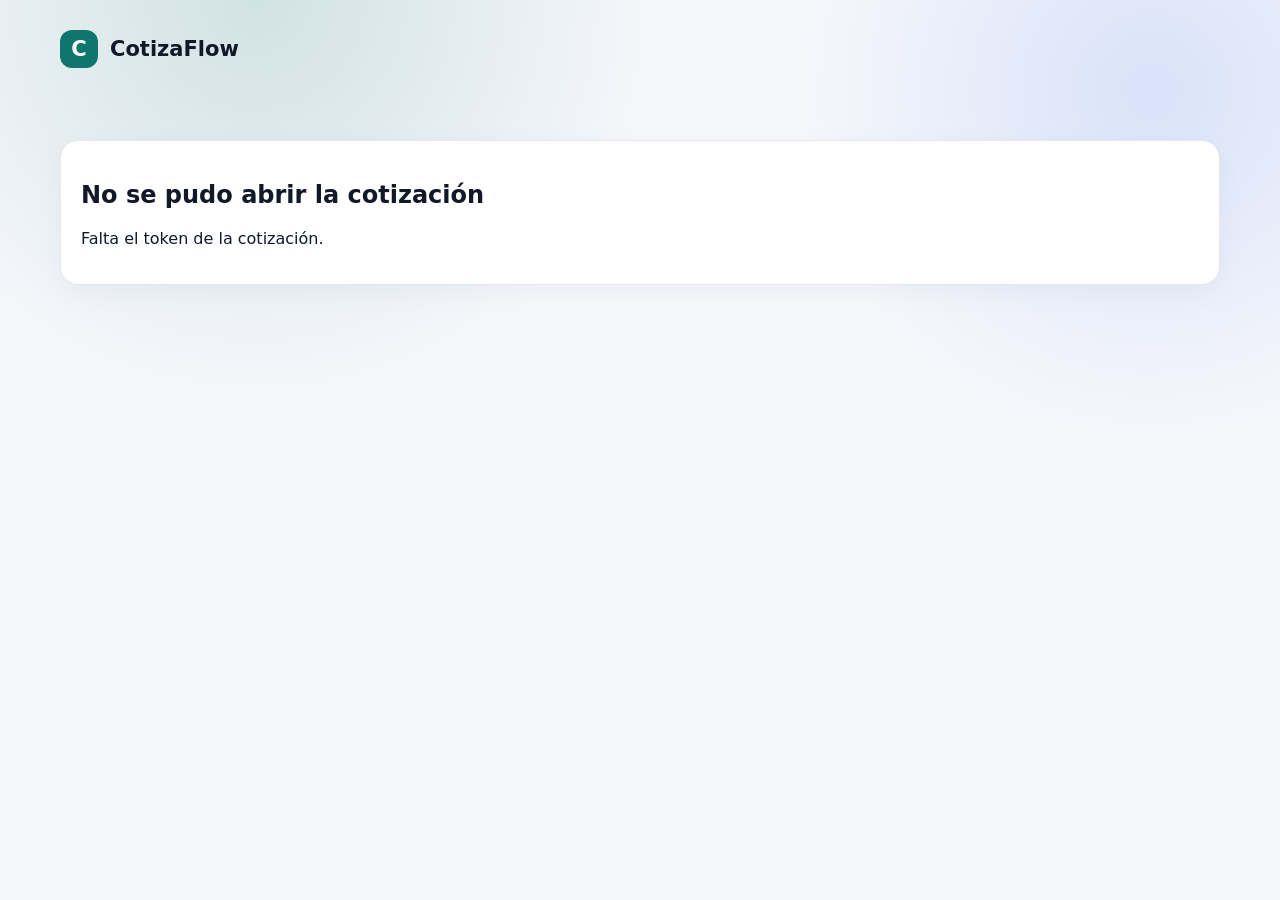
<file: public.html>
<!doctype html>
<html lang="es">
<head>
  <meta charset="utf-8" />
  <meta name="viewport" content="width=device-width, initial-scale=1" />
  <title>Cotización | CotizaFlow</title>
  <link rel="stylesheet" href="styles.css" />
</head>
<body>
  <div id="public-app" class="app-page">
    <main class="landing app-page">
      <div class="loading-card">
        <div class="brand"><span class="brand-mark">C</span> CotizaFlow</div>
        <p>Cargando cotización...</p>
      </div>
    </main>
  </div>

  <script src="config.js"></script>
  <script>
    const publicApp = document.getElementById('public-app');
    const config = window.COTIZAFLOW_CONFIG || {};
    let currentPayload = null;

    function escapeHtml(value) {
      return String(value ?? '')
        .replaceAll('&', '&amp;')
        .replaceAll('<', '&lt;')
        .replaceAll('>', '&gt;')
        .replaceAll('"', '&quot;')
        .replaceAll("'", '&#039;');
    }

    function money(value, currency = 'USD') {
      return new Intl.NumberFormat('en-US', { style: 'currency', currency }).format(Number(value || 0));
    }

    function totals(quote) {
      const subtotal = (quote.items || []).reduce((sum, item) => sum + Number(item.total || 0), 0);
      const tax = subtotal * (Number(quote.tax_rate || 0) / 100);
      return { subtotal, tax, total: subtotal + tax };
    }

    function statusLabel(status) {
      return { draft: 'Borrador', sent: 'Enviada', accepted: 'Aceptada', rejected: 'Rechazada', expired: 'Vencida' }[status] || status;
    }

    async function callFunction(name, body) {
      if (!config.supabaseUrl || !config.supabaseAnonKey) throw new Error('Supabase no está configurado en config.js.');
      const res = await fetch(`${config.supabaseUrl.replace(/\/$/, '')}/functions/v1/${name}`, {
        method: 'POST',
        headers: {
          'Content-Type': 'application/json',
          'apikey': config.supabaseAnonKey,
          'Authorization': `Bearer ${config.supabaseAnonKey}`
        },
        body: JSON.stringify(body || {})
      });
      const json = await res.json().catch(() => ({}));
      if (!res.ok) throw new Error(json.error || `Error ${res.status}`);
      return json;
    }

    function renderError(message) {
      publicApp.innerHTML = `
        <main class="landing app-page">
          <div class="landing-inner">
            <header class="topbar"><div class="brand"><span class="brand-mark">C</span> CotizaFlow</div></header>
            <section class="card"><h1>No se pudo abrir la cotización</h1><p>${escapeHtml(message)}</p></section>
          </div>
        </main>`;
    }


    function renderPublicQuoteHeader(company, quote) {
      const position = String(company?.logo_position || 'right');
      const logo = company?.logo_data_url ? `<img class="quote-company-logo ${escapeHtml(position)}" src="${escapeHtml(company.logo_data_url)}" alt="Logo ${escapeHtml(company?.name || '')}" />` : '';
      const companyBlock = `
        <div class="quote-company-info">
          <h2>${escapeHtml(company?.name || '')}</h2>
          <p class="help">${escapeHtml(company?.tax_id || '')} · ${escapeHtml(company?.email || '')} · ${escapeHtml(company?.phone || '')}</p>
          <p class="help">${escapeHtml(company?.address || '')}</p>
        </div>`;
      const quoteBlock = `
        <div class="quote-number-block">
          <h3>Cotización</h3>
          <strong>${escapeHtml(quote.quote_number)}</strong><br>
          <span class="badge ${escapeHtml(quote.status)}">${escapeHtml(statusLabel(quote.status))}</span><br>
          <span class="help">Válida hasta ${escapeHtml(quote.valid_until || '')}</span>
        </div>`;
      if (position === 'center') return `<div class="quote-brand-header center-logo">${logo}${companyBlock}${quoteBlock}</div>`;
      if (position === 'left') return `<div class="quote-brand-header left-logo"><div class="brand-side">${logo}${companyBlock}</div>${quoteBlock}</div>`;
      return `<div class="quote-brand-header right-logo"><div>${companyBlock}</div><div class="brand-side right">${quoteBlock}${logo}</div></div>`;
    }

    function renderQuote(payload) {
      currentPayload = payload;
      const { quote, company, client } = payload;
      const t = totals(quote);
      const currency = quote.currency || company?.currency || 'USD';
      const isClosed = ['accepted', 'rejected', 'expired'].includes(quote.status);

      publicApp.innerHTML = `
        <main class="landing app-page public-quote-page">
          <div class="landing-inner">
            <header class="topbar">
              <div class="brand"><span class="brand-mark">C</span> CotizaFlow</div>
              <div class="nav-actions"><button class="btn secondary" data-action="print">Imprimir / PDF</button></div>
            </header>

            <section class="card printable-quote">
              ${renderPublicQuoteHeader(company, quote)}

              <div class="grid cols-2" style="margin-top:18px;">
                <div>
                  <h3>Cliente</h3>
                  <p><strong>${escapeHtml(client?.name || '')}</strong><br>${escapeHtml(client?.email || '')}<br>${escapeHtml(client?.phone || '')}</p>
                </div>
                <div>
                  <h3>Total</h3>
                  <div class="plan-price">${money(t.total, currency)}</div>
                </div>
              </div>

              <div class="table-wrap" style="margin-top:18px;">
                <table>
                  <thead><tr><th>Descripción</th><th>Cant.</th><th>Precio</th><th>Total</th></tr></thead>
                  <tbody>
                    ${(quote.items || []).map(item => `
                      <tr>
                        <td>${escapeHtml(item.description)}</td>
                        <td>${Number(item.quantity || 0)}</td>
                        <td>${money(item.unit_price, currency)}</td>
                        <td>${money(item.total, currency)}</td>
                      </tr>`).join('')}
                  </tbody>
                </table>
              </div>

              <div class="summary-box" style="margin-top:18px;">
                <div class="summary-line"><span>Subtotal</span><span>${money(t.subtotal, currency)}</span></div>
                <div class="summary-line"><span>Impuesto</span><span>${money(t.tax, currency)}</span></div>
                <div class="summary-line total"><span>Total</span><span>${money(t.total, currency)}</span></div>
              </div>

              ${quote.notes ? `<p style="margin-top:24px;">${escapeHtml(quote.notes)}</p>` : ''}
            </section>

            <section class="card" style="margin-top:18px;">
              <h2>Responder cotización</h2>
              ${isClosed ? `<p>Esta cotización ya está en estado <strong>${escapeHtml(statusLabel(quote.status))}</strong>.</p>` : `
                <form data-form="public-action" class="form-grid two">
                  <div class="field"><label>Nombre</label><input name="actor_name" placeholder="Tu nombre" /></div>
                  <div class="field"><label>Correo</label><input name="actor_email" type="email" placeholder="tu@email.com" /></div>
                  <div class="field" style="grid-column:1/-1;"><label>Comentario opcional</label><textarea name="comment" placeholder="Mensaje para el proveedor"></textarea></div>
                  <button class="btn primary" type="submit" data-public-action="accepted">Aceptar cotización</button>
                  <button class="btn danger" type="submit" data-public-action="rejected">Rechazar cotización</button>
                </form>`}
              <div id="public-message" class="notice hidden"></div>
            </section>
          </div>
        </main>`;
    }

    async function loadQuote() {
      try {
        const params = new URLSearchParams(location.search);
        const token = params.get('t') || params.get('token');
        if (!token) throw new Error('Falta el token de la cotización.');
        const payload = await callFunction('get-public-quote', { token });
        renderQuote(payload);
      } catch (error) {
        console.error(error);
        renderError(error.message || 'Link inválido.');
      }
    }

    async function sendAction(form, action) {
      const params = new URLSearchParams(location.search);
      const token = params.get('t') || params.get('token');
      const fd = new FormData(form);
      await callFunction('quote-public-action', {
        token,
        action,
        actor_name: fd.get('actor_name'),
        actor_email: fd.get('actor_email'),
        comment: fd.get('comment')
      });
      const msg = document.getElementById('public-message');
      msg.classList.remove('hidden');
      msg.textContent = action === 'accepted' ? 'Cotización aceptada. El proveedor fue notificado en CotizaFlow.' : 'Respuesta registrada. El proveedor podrá verla en CotizaFlow.';
      await loadQuote();
    }

    publicApp.addEventListener('click', async (event) => {
      const action = event.target.closest('[data-action]')?.dataset.action;
      if (action === 'print') {
        const params = new URLSearchParams(location.search);
        const token = params.get('t') || params.get('token');
        callFunction('quote-public-action', { token, action: 'pdf_downloaded' }).catch(console.warn);
        window.print();
      }
    });

    publicApp.addEventListener('submit', async (event) => {
      event.preventDefault();
      const form = event.target;
      if (form.dataset.form !== 'public-action') return;
      const action = event.submitter?.dataset.publicAction || 'commented';
      try {
        await sendAction(form, action);
      } catch (error) {
        console.error(error);
        alert(error.message || 'No se pudo registrar la respuesta.');
      }
    });

    loadQuote();
  </script>
</body>
</html>
</file>
<file: styles.css>
:root {
  --bg: #f6f7fb;
  --panel: #ffffff;
  --panel-2: #eef2f8;
  --text: #111827;
  --muted: #6b7280;
  --border: #e5e7eb;
  --primary: #0f766e;
  --primary-dark: #115e59;
  --danger: #b91c1c;
  --warning: #b45309;
  --ok: #15803d;
  --shadow: 0 16px 40px rgba(15, 23, 42, 0.08);
  --radius: 18px;
}

* { box-sizing: border-box; }

html, body { margin: 0; min-height: 100%; font-family: Inter, ui-sans-serif, system-ui, -apple-system, Segoe UI, Roboto, Arial, sans-serif; color: var(--text); background: var(--bg); }

button, input, textarea, select { font: inherit; }
button { cursor: pointer; }

.app-page { min-height: 100vh; }

.landing {
  min-height: 100vh;
  padding: 30px 20px;
  background:
    radial-gradient(circle at 20% 0%, rgba(15, 118, 110, 0.16), transparent 30%),
    radial-gradient(circle at 90% 10%, rgba(37, 99, 235, 0.14), transparent 25%),
    var(--bg);
}

.landing-inner { max-width: 1160px; margin: 0 auto; }
.topbar { display: flex; align-items: center; justify-content: space-between; gap: 16px; margin-bottom: 72px; }
.brand { display: flex; align-items: center; gap: 12px; font-weight: 800; font-size: 21px; }
.brand-mark { width: 38px; height: 38px; border-radius: 12px; display: grid; place-items: center; background: var(--primary); color: #fff; font-weight: 900; }
.nav-actions { display: flex; gap: 10px; flex-wrap: wrap; }

.hero { display: grid; grid-template-columns: minmax(0, 1.05fr) minmax(320px, .95fr); gap: 42px; align-items: center; }
.eyebrow { display: inline-flex; padding: 8px 12px; border: 1px solid rgba(15,118,110,.18); background: rgba(15,118,110,.08); color: var(--primary-dark); border-radius: 999px; font-weight: 700; font-size: 13px; }
.hero h1 { font-size: clamp(38px, 5vw, 64px); line-height: 1.02; letter-spacing: -0.04em; margin: 20px 0 18px; }
.hero p { font-size: 19px; color: var(--muted); line-height: 1.6; margin: 0 0 24px; max-width: 680px; }
.hero-actions { display: flex; gap: 12px; flex-wrap: wrap; margin-bottom: 26px; }
.bullets { display: grid; gap: 10px; color: #334155; }
.bullets span::before { content: "✓"; color: var(--ok); font-weight: 900; margin-right: 8px; }

.preview-card { background: var(--panel); border: 1px solid var(--border); border-radius: 26px; box-shadow: var(--shadow); padding: 22px; transform: rotate(1deg); }
.quote-preview { border: 1px solid var(--border); border-radius: 18px; padding: 22px; background: #fff; }
.quote-preview-header { display: flex; justify-content: space-between; align-items: flex-start; gap: 20px; padding-bottom: 20px; border-bottom: 1px solid var(--border); }
.quote-preview h3 { margin: 0; }
.quote-preview .num { color: var(--muted); font-size: 13px; }
.quote-line { display: flex; justify-content: space-between; padding: 12px 0; border-bottom: 1px solid var(--border); gap: 15px; }
.quote-total { display: flex; justify-content: space-between; margin-top: 18px; font-size: 22px; font-weight: 900; }
.badge { display: inline-flex; align-items: center; gap: 6px; padding: 5px 9px; border-radius: 999px; font-weight: 700; font-size: 12px; border: 1px solid transparent; }
.badge.draft { background: #f3f4f6; color: #374151; border-color: #e5e7eb; }
.badge.sent { background: #dbeafe; color: #1d4ed8; border-color: #bfdbfe; }
.badge.accepted { background: #dcfce7; color: #166534; border-color: #bbf7d0; }
.badge.rejected { background: #fee2e2; color: #991b1b; border-color: #fecaca; }
.badge.expired { background: #ffedd5; color: #9a3412; border-color: #fed7aa; }

.btn { border: 0; background: #111827; color: #fff; border-radius: 12px; padding: 11px 15px; font-weight: 800; text-decoration: none; display: inline-flex; align-items: center; justify-content: center; gap: 8px; min-height: 42px; }
.btn.primary { background: var(--primary); }
.btn.primary:hover { background: var(--primary-dark); }
.btn.secondary { background: #e5e7eb; color: #111827; }
.btn.ghost { background: transparent; color: var(--text); border: 1px solid var(--border); }
.btn.danger { background: var(--danger); }
.btn.small { padding: 7px 10px; min-height: 34px; border-radius: 10px; font-size: 13px; }
.btn.full { width: 100%; }

.login-box { margin: 60px auto 0; max-width: 440px; background: var(--panel); border: 1px solid var(--border); border-radius: var(--radius); box-shadow: var(--shadow); padding: 24px; }
.login-box h2 { margin: 0 0 8px; }
.login-box p { color: var(--muted); margin: 0 0 20px; line-height: 1.5; }

.layout { display: grid; grid-template-columns: 260px minmax(0, 1fr); min-height: 100vh; }
.sidebar { background: #0f172a; color: #e5e7eb; padding: 24px 18px; position: sticky; top: 0; height: 100vh; overflow-y: auto; }
.sidebar .brand { margin-bottom: 28px; color: #fff; }
.sidebar .brand-mark { background: #14b8a6; color: #062925; }
.sidebar nav { display: grid; gap: 8px; }
.nav-link { color: #cbd5e1; background: transparent; border: 1px solid transparent; text-align: left; border-radius: 12px; padding: 12px; font-weight: 700; }
.nav-link.active, .nav-link:hover { background: rgba(255,255,255,.08); color: #fff; border-color: rgba(255,255,255,.08); }
.sidebar-footer { margin-top: 30px; border-top: 1px solid rgba(255,255,255,.12); padding-top: 18px; color: #94a3b8; font-size: 13px; line-height: 1.5; }

.main { padding: 28px; }
.page-header { display: flex; justify-content: space-between; align-items: flex-start; gap: 16px; margin-bottom: 22px; }
.page-header h1 { margin: 0 0 6px; letter-spacing: -0.025em; }
.page-header p { margin: 0; color: var(--muted); }
.header-actions { display: flex; gap: 10px; flex-wrap: wrap; }

.grid { display: grid; gap: 18px; }
.grid.cols-2 { grid-template-columns: repeat(2, minmax(0, 1fr)); }
.grid.cols-3 { grid-template-columns: repeat(3, minmax(0, 1fr)); }
.grid.cols-4 { grid-template-columns: repeat(4, minmax(0, 1fr)); }
.card { background: var(--panel); border: 1px solid var(--border); border-radius: var(--radius); box-shadow: 0 8px 28px rgba(15,23,42,.04); padding: 20px; }
.card h2, .card h3 { margin: 0 0 14px; }
.metric { display: flex; flex-direction: column; gap: 6px; }
.metric strong { font-size: 34px; letter-spacing: -0.04em; }
.metric span { color: var(--muted); }

.form-grid { display: grid; gap: 14px; }
.form-grid.two { grid-template-columns: repeat(2, minmax(0, 1fr)); }
.form-grid.three { grid-template-columns: repeat(3, minmax(0, 1fr)); }
.field { display: grid; gap: 6px; align-content: start; }
.field label { font-weight: 800; font-size: 13px; color: #334155; }
.field input, .field textarea, .field select { border: 1px solid var(--border); border-radius: 12px; padding: 11px 12px; background: #fff; color: var(--text); outline: none; width: 100%; align-self: start; }
.field input, .field select { min-height: 46px; height: 46px; line-height: 1.2; }
.field select { appearance: auto; }
.field textarea { min-height: 90px; resize: vertical; }
.field input:focus, .field textarea:focus, .field select:focus { border-color: rgba(15,118,110,.55); box-shadow: 0 0 0 4px rgba(15,118,110,.08); }
.help { color: var(--muted); font-size: 12px; line-height: 1.4; }

.table-wrap { overflow-x: auto; border: 1px solid var(--border); border-radius: 14px; }
table { width: 100%; border-collapse: collapse; background: #fff; }
th, td { text-align: left; padding: 13px 14px; border-bottom: 1px solid var(--border); vertical-align: top; }
th { font-size: 12px; color: #475569; background: #f8fafc; text-transform: uppercase; letter-spacing: .04em; }
tr:last-child td { border-bottom: 0; }
.actions { display: flex; gap: 8px; flex-wrap: wrap; }
.empty { text-align: center; padding: 42px 20px; color: var(--muted); border: 1px dashed var(--border); border-radius: var(--radius); background: #fff; }

.item-row { display: grid; grid-template-columns: 1fr 90px 120px 120px 38px; gap: 10px; align-items: end; margin-bottom: 10px; }
.summary-box { max-width: 360px; margin-left: auto; display: grid; gap: 10px; }
.summary-line { display: flex; justify-content: space-between; gap: 16px; color: #334155; }
.summary-line.total { font-weight: 900; font-size: 22px; color: #111827; border-top: 1px solid var(--border); padding-top: 12px; }
.toast { position: fixed; right: 20px; bottom: 20px; background: #111827; color: #fff; padding: 13px 16px; border-radius: 12px; box-shadow: var(--shadow); z-index: 99; max-width: 340px; }
.hidden { display: none !important; }

@media (max-width: 900px) {
  .hero { grid-template-columns: 1fr; }
  .layout { grid-template-columns: 1fr; }
  .sidebar { position: static; height: auto; }
  .sidebar nav { grid-template-columns: repeat(2, minmax(0, 1fr)); }
  .grid.cols-2, .grid.cols-3, .grid.cols-4, .form-grid.two, .form-grid.three { grid-template-columns: 1fr; }
  .page-header { flex-direction: column; }
  .item-row { grid-template-columns: 1fr 1fr; }
}

@media print {
  .sidebar, .header-actions, .btn { display: none !important; }
  .layout { display: block; }
  .main { padding: 0; }
  .card { box-shadow: none; border: 0; }
}

.loading-card { max-width: 440px; margin: 12vh auto 0; background: var(--panel); border: 1px solid var(--border); border-radius: var(--radius); box-shadow: var(--shadow); padding: 28px; display: grid; gap: 14px; }
.auth-tabs { display: grid; grid-template-columns: 1fr 1fr; gap: 8px; margin-bottom: 16px; }
.auth-tab { border: 1px solid var(--border); background: #fff; color: var(--text); border-radius: 12px; padding: 10px; font-weight: 800; }
.auth-tab.active { background: var(--primary); color: #fff; border-color: var(--primary); }
.notice { background: #eff6ff; color: #1e3a8a; border: 1px solid #bfdbfe; border-radius: 14px; padding: 12px 14px; margin-bottom: 14px; line-height: 1.45; }
.notice.warning { background: #fff7ed; color: #9a3412; border-color: #fed7aa; }
.copy-box { width: 100%; min-height: 105px; border: 1px solid var(--border); border-radius: 12px; padding: 12px; margin-bottom: 12px; resize: vertical; }
code { background: #f1f5f9; border: 1px solid #e2e8f0; border-radius: 6px; padding: 1px 5px; }
button:disabled, input:disabled { opacity: .6; cursor: not-allowed; }
.printable-quote { max-width: 980px; }

.usage-bar { height: 12px; border-radius: 999px; background: #e5e7eb; overflow: hidden; margin: 10px 0 8px; }
.usage-bar span { display: block; height: 100%; background: var(--primary); border-radius: inherit; }
.plan-card { display: grid; gap: 12px; align-content: start; }
.plan-card.current { border-color: rgba(15,118,110,.45); box-shadow: 0 12px 32px rgba(15,118,110,.10); }
.plan-topline { color: var(--muted); font-size: 12px; font-weight: 900; text-transform: uppercase; letter-spacing: .06em; }
.plan-price { font-size: 36px; font-weight: 900; letter-spacing: -0.04em; }
.plan-price span { color: var(--muted); font-size: 15px; font-weight: 700; letter-spacing: 0; }
.copy-line { display: grid; grid-template-columns: minmax(0, 1fr) auto; gap: 10px; }
.copy-line input { border: 1px solid var(--border); border-radius: 12px; padding: 11px 12px; width: 100%; background: #f8fafc; color: var(--text); }
@media (max-width: 900px) { .copy-line { grid-template-columns: 1fr; } }

/* Fase 4: link público, eventos y seguimiento */
.timeline {
  display: flex;
  flex-direction: column;
  gap: 12px;
}

.timeline-item {
  border-left: 3px solid rgba(99, 102, 241, 0.45);
  padding: 10px 12px;
  background: rgba(148, 163, 184, 0.08);
  border-radius: 10px;
}

.timeline-item strong {
  display: block;
  margin-bottom: 4px;
}

.timeline-item span {
  display: block;
  color: var(--muted);
  font-size: 0.86rem;
  margin-bottom: 6px;
}

.public-quote-page .landing-inner {
  max-width: 980px;
}

@media print {
  body {
    background: #fff;
  }

  .topbar,
  .public-quote-page .card:not(.printable-quote),
  .nav-actions {
    display: none !important;
  }

  .landing-inner,
  .public-quote-page {
    padding: 0 !important;
    margin: 0 !important;
  }

  .printable-quote {
    box-shadow: none !important;
    border: 0 !important;
  }
}

/* Fase 5: catálogo y plantillas */
.catalog-picker {
  display: grid;
  grid-template-columns: minmax(0, 1fr) auto;
  gap: 10px;
  align-items: end;
  margin-bottom: 14px;
  padding: 12px;
  border: 1px solid var(--border);
  border-radius: 14px;
  background: #f8fafc;
}

@media (max-width: 900px) {
  .catalog-picker { grid-template-columns: 1fr; }
}

/* Fase 6: dashboard comercial y seguimiento */
.badge.warning { background: #fef3c7; color: #92400e; border-color: #fde68a; }
.insight { display: grid; gap: 6px; }
.insight strong { font-size: 17px; line-height: 1.3; }
.insight span { color: var(--muted); line-height: 1.45; }
.insight.warning { border-color: #fed7aa; background: #fff7ed; }
.insight.info { border-color: #bfdbfe; background: #eff6ff; }
.insight.ok { border-color: #bbf7d0; background: #f0fdf4; }
.insight-list { display: grid; gap: 10px; }
.insight-row { display: grid; grid-template-columns: minmax(0, 1fr) auto auto; gap: 12px; align-items: center; padding: 10px 0; border-bottom: 1px solid var(--border); }
.insight-row:last-child { border-bottom: 0; }
.insight-row span { color: #334155; font-weight: 700; }
.insight-row strong { font-size: 20px; }
.insight-row em { color: var(--muted); font-style: normal; font-size: 13px; }
.pipeline { display: grid; gap: 12px; }
.pipeline-row { display: grid; grid-template-columns: 140px minmax(0, 1fr) 40px; gap: 10px; align-items: center; }
.pipeline-row span { color: #334155; font-weight: 700; font-size: 13px; }
.pipeline-row strong { text-align: right; }
.pipeline-bar { height: 11px; border-radius: 999px; background: #e5e7eb; overflow: hidden; }
.pipeline-bar i { display: block; height: 100%; background: var(--primary); border-radius: inherit; }
.row-warning td { background: #fff7ed; }
.compact-table th, .compact-table td { padding: 10px 11px; }
@media (max-width: 900px) {
  .pipeline-row { grid-template-columns: 1fr; }
  .insight-row { grid-template-columns: 1fr; }
}

/* Fase 7: landing profesional, configuración, CRM y logo */
.marketing-page .topbar { margin-bottom: 54px; }
.marketing-nav a { color: #334155; text-decoration: none; font-weight: 800; padding: 10px 4px; }
.marketing-hero { align-items: center; }
.trust-row { display: flex; flex-wrap: wrap; gap: 10px; margin-top: 18px; }
.trust-row span { background: #fff; border: 1px solid var(--border); border-radius: 999px; padding: 8px 12px; color: #334155; font-weight: 800; font-size: 13px; }
.marketing-preview-stack { position: relative; }
.quote-document-card { transform: rotate(.7deg); }
.quote-logo-sample { width: 46px; height: 46px; border-radius: 14px; display: grid; place-items: center; background: #0f766e; color: #fff; font-weight: 900; margin-bottom: 10px; }
.mini-dashboard-card { position: absolute; right: -12px; bottom: -38px; width: 260px; background: #0f172a; color: #fff; border-radius: 18px; padding: 16px; box-shadow: var(--shadow); display: grid; gap: 10px; }
.mini-dashboard-card div { display: flex; justify-content: space-between; color: #cbd5e1; }
.mini-dashboard-card b { color: #fff; }
.marketing-section { margin-top: 72px; }
.section-heading { max-width: 780px; margin-bottom: 22px; }
.section-heading h2, .split-section h2, .footer-section h2 { font-size: clamp(28px, 4vw, 44px); line-height: 1.08; letter-spacing: -.035em; margin: 16px 0 10px; }
.section-copy { color: var(--muted); line-height: 1.65; font-size: 17px; }
.feature-card, .testimonial-card, .sample-quote-small { background: #fff; border: 1px solid var(--border); border-radius: 20px; padding: 20px; box-shadow: 0 8px 28px rgba(15,23,42,.04); }
.feature-card h3 { margin: 0 0 8px; }
.feature-card p, .testimonial-card p { color: var(--muted); line-height: 1.55; margin: 0; }
.split-section { display: grid; grid-template-columns: minmax(0, 1fr) 420px; gap: 30px; align-items: center; }
.use-case-list { display: grid; gap: 10px; margin-top: 18px; }
.use-case-list span { background: #fff; border: 1px solid var(--border); border-radius: 14px; padding: 12px 14px; color: #334155; }
.quote-example-grid { display: grid; grid-template-columns: 1fr 1fr; gap: 14px; }
.sample-quote-small { display: grid; gap: 8px; }
.sample-quote-small span { color: var(--muted); }
.sample-quote-small b { font-size: 22px; }
.testimonials .testimonial-card { min-height: 140px; display: grid; align-content: space-between; gap: 16px; }
.footer-section { border-top: 1px solid var(--border); padding-top: 32px; padding-bottom: 34px; display: grid; gap: 18px; }
.footer-links { display: flex; flex-wrap: wrap; gap: 14px; }
.footer-links a { color: var(--primary-dark); font-weight: 900; text-decoration: none; }
.legal-copy { color: var(--muted); line-height: 1.6; font-size: 14px; background: rgba(255,255,255,.72); border: 1px solid var(--border); border-radius: 16px; padding: 16px; }
.auth-modal-backdrop { position: fixed; inset: 0; background: rgba(15, 23, 42, .56); backdrop-filter: blur(4px); z-index: 100; display: grid; place-items: center; padding: 20px; }
.auth-modal { margin: 0; width: min(470px, 100%); max-height: calc(100vh - 40px); overflow-y: auto; }
.modal-header { display: flex; justify-content: space-between; gap: 12px; align-items: flex-start; margin-bottom: 14px; }
.modal-header h2 { margin: 0 0 4px; }
.modal-header p { margin: 0; color: var(--muted); }
.config-grid .config-card { text-align: left; color: var(--text); background: #fff; border: 1px solid var(--border); min-height: 128px; display: grid; gap: 8px; align-content: start; }
.config-card strong { font-size: 17px; }
.config-card span { color: var(--muted); line-height: 1.4; }
.config-card.active { border-color: rgba(15,118,110,.45); box-shadow: 0 12px 32px rgba(15,118,110,.10); }
.logo-upload-row { display: grid; grid-template-columns: 180px minmax(0,1fr); gap: 16px; align-items: center; }
.logo-preview { min-height: 110px; border: 1px dashed var(--border); border-radius: 16px; display: grid; place-items: center; background: #f8fafc; color: var(--muted); overflow: hidden; }
.logo-preview img { max-width: 100%; max-height: 100px; object-fit: contain; }
.quote-brand-header { display: flex; justify-content: space-between; gap: 20px; align-items: flex-start; padding-bottom: 20px; border-bottom: 1px solid var(--border); }
.quote-brand-header.center-logo { display: grid; justify-items: center; text-align: center; }
.quote-brand-header.left-logo .brand-side, .quote-brand-header.right-logo .brand-side { display: flex; align-items: flex-start; gap: 14px; }
.quote-brand-header.right-logo .brand-side.right { justify-content: flex-end; text-align: right; }
.quote-company-logo { width: 92px; max-height: 62px; object-fit: contain; border-radius: 10px; }
.quote-number-block { min-width: 170px; text-align: right; }
.center-logo .quote-number-block { text-align: center; }
.badge.lead, .badge.priority, .badge.active, .badge.inactive, .badge.lost { background: #f1f5f9; color: #334155; border-color: #e2e8f0; }
.badge.priority { background: #fef3c7; color: #92400e; border-color: #fde68a; }
.badge.active { background: #dcfce7; color: #166534; border-color: #bbf7d0; }
.badge.inactive { background: #f3f4f6; color: #4b5563; border-color: #e5e7eb; }
.badge.lost { background: #fee2e2; color: #991b1b; border-color: #fecaca; }
.tag-row { display: flex; gap: 6px; flex-wrap: wrap; margin-top: 8px; }
.tag-row span { background: #ecfeff; border: 1px solid #a5f3fc; color: #155e75; border-radius: 999px; padding: 3px 8px; font-size: 12px; font-weight: 800; }
.crm-table td { min-width: 150px; }

@media (max-width: 900px) {
  .marketing-nav a { display: none; }
  .split-section { grid-template-columns: 1fr; }
  .quote-example-grid { grid-template-columns: 1fr; }
  .mini-dashboard-card { position: static; width: auto; margin-top: 14px; }
  .logo-upload-row { grid-template-columns: 1fr; }
  .quote-brand-header, .quote-brand-header.left-logo .brand-side, .quote-brand-header.right-logo .brand-side { display: grid; text-align: left; }
  .quote-number-block { text-align: left; }
}
.link-button { border: 0; background: transparent; color: #334155; font-weight: 800; padding: 10px 4px; cursor: pointer; }
.footer-links .link-button { color: var(--primary-dark); font-weight: 900; text-decoration: none; }

/* Phase 8: language switcher, themes and dairy module */
.utility-bar {
  display: flex;
  align-items: center;
  justify-content: space-between;
  gap: 14px;
  margin-bottom: 18px;
  padding: 10px 14px;
  border: 1px solid var(--border);
  border-radius: 16px;
  background: var(--panel);
  box-shadow: 0 8px 24px rgba(15,23,42,.04);
}
.utility-title { font-weight: 900; color: var(--text); }
.utility-actions { display: flex; align-items: center; gap: 10px; flex-wrap: wrap; }
.language-control { display: inline-flex; align-items: center; gap: 8px; color: var(--muted); font-weight: 800; font-size: 13px; }
.language-control select {
  border: 1px solid var(--border);
  background: var(--panel);
  color: var(--text);
  border-radius: 999px;
  padding: 8px 12px;
  outline: none;
}
.marketing-language { margin: 0 4px; }
.config-nav-grid { margin-bottom: 0; }
.dairy-onboarding {
  border-color: rgba(15,118,110,.22);
  background: linear-gradient(135deg, rgba(15,118,110,.08), var(--panel));
}
.dairy-metrics .metric strong { font-size: 28px; }
.dairy-summary-list { display: grid; gap: 10px; }
.dairy-summary-row {
  display: flex;
  justify-content: space-between;
  gap: 12px;
  align-items: center;
  padding: 11px 0;
  border-bottom: 1px solid var(--border);
}
.dairy-summary-row:last-child { border-bottom: 0; }
.dairy-summary-row span { color: var(--muted); font-weight: 800; }

html[data-theme="black"] {
  --bg: #020617;
  --panel: #0f172a;
  --panel-2: #111c33;
  --text: #e5e7eb;
  --muted: #94a3b8;
  --border: #243244;
  --primary: #2dd4bf;
  --primary-dark: #14b8a6;
  --danger: #ef4444;
  --warning: #f59e0b;
  --ok: #22c55e;
  --shadow: 0 18px 44px rgba(0,0,0,.42);
}
html[data-theme="black"] body { background: var(--bg); color: var(--text); }
html[data-theme="black"] .landing {
  background:
    radial-gradient(circle at 18% 0%, rgba(45, 212, 191, 0.16), transparent 30%),
    radial-gradient(circle at 88% 10%, rgba(59, 130, 246, 0.16), transparent 25%),
    var(--bg);
}
html[data-theme="black"] .sidebar { background: #020617; border-right: 1px solid var(--border); }
html[data-theme="black"] .sidebar .brand-mark { background: var(--primary); color: #022c22; }
html[data-theme="black"] .card,
html[data-theme="black"] .login-box,
html[data-theme="black"] .loading-card,
html[data-theme="black"] .preview-card,
html[data-theme="black"] .quote-preview,
html[data-theme="black"] .quote-doc-card,
html[data-theme="black"] .mini-dashboard-card,
html[data-theme="black"] .empty,
html[data-theme="black"] .utility-bar {
  background: var(--panel);
  color: var(--text);
  border-color: var(--border);
  box-shadow: var(--shadow);
}
html[data-theme="black"] table,
html[data-theme="black"] .field input,
html[data-theme="black"] .field textarea,
html[data-theme="black"] .field select,
html[data-theme="black"] .copy-line input,
html[data-theme="black"] .auth-tab,
html[data-theme="black"] .language-control select {
  background: #0b1220;
  color: var(--text);
  border-color: var(--border);
}
html[data-theme="black"] th { background: #111c33; color: #cbd5e1; }
html[data-theme="black"] td,
html[data-theme="black"] th,
html[data-theme="black"] .quote-line,
html[data-theme="black"] .quote-preview-header,
html[data-theme="black"] .summary-line.total,
html[data-theme="black"] .sidebar-footer,
html[data-theme="black"] .dairy-summary-row { border-color: var(--border); }
html[data-theme="black"] .btn.secondary { background: #1e293b; color: var(--text); border: 1px solid var(--border); }
html[data-theme="black"] .btn.ghost { color: var(--text); border-color: var(--border); }
html[data-theme="black"] .btn.primary { background: var(--primary-dark); color: #042f2e; }
html[data-theme="black"] .btn.primary:hover { background: var(--primary); }
html[data-theme="black"] .eyebrow { background: rgba(45,212,191,.10); color: #5eead4; border-color: rgba(45,212,191,.20); }
html[data-theme="black"] .hero p,
html[data-theme="black"] .metric span,
html[data-theme="black"] .help,
html[data-theme="black"] .quote-preview .num,
html[data-theme="black"] .page-header p { color: var(--muted); }
html[data-theme="black"] .bullets,
html[data-theme="black"] .summary-line,
html[data-theme="black"] .pipeline-row span,
html[data-theme="black"] .insight-row span,
html[data-theme="black"] .field label { color: #cbd5e1; }
html[data-theme="black"] .badge.draft { background: #1f2937; color: #e5e7eb; border-color: #374151; }
html[data-theme="black"] .badge.sent { background: rgba(37,99,235,.20); color: #93c5fd; border-color: rgba(147,197,253,.25); }
html[data-theme="black"] .badge.accepted { background: rgba(22,101,52,.25); color: #86efac; border-color: rgba(134,239,172,.25); }
html[data-theme="black"] .badge.rejected { background: rgba(153,27,27,.25); color: #fca5a5; border-color: rgba(252,165,165,.25); }
html[data-theme="black"] .badge.expired { background: rgba(154,52,18,.25); color: #fdba74; border-color: rgba(253,186,116,.25); }
html[data-theme="black"] .notice,
html[data-theme="black"] .insight.info { background: rgba(30,64,175,.16); border-color: rgba(147,197,253,.22); color: #dbeafe; }
html[data-theme="black"] .notice.warning,
html[data-theme="black"] .insight.warning,
html[data-theme="black"] .row-warning td { background: rgba(146,64,14,.22); border-color: rgba(251,191,36,.24); color: #ffedd5; }
html[data-theme="black"] .insight.ok { background: rgba(22,101,52,.22); border-color: rgba(134,239,172,.24); }
html[data-theme="black"] .pipeline-bar { background: #1e293b; }
html[data-theme="black"] .pipeline-bar i { background: var(--primary); }
html[data-theme="black"] .config-card.active { border-color: var(--primary); box-shadow: 0 0 0 3px rgba(45,212,191,.10); }
html[data-theme="black"] .dairy-onboarding { background: linear-gradient(135deg, rgba(45,212,191,.10), var(--panel)); }

@media (max-width: 900px) {
  .utility-bar { flex-direction: column; align-items: stretch; }
  .utility-actions { justify-content: flex-start; }
  .language-control { width: 100%; justify-content: space-between; }
  .language-control select { flex: 1; }
}
.field input[readonly] {
  background: #f1f5f9;
  color: var(--muted);
  font-weight: 800;
  cursor: not-allowed;
}
html[data-theme="black"] .field input[readonly] {
  background: #111827;
  color: #cbd5e1;
}

.role-badge {
  display: inline-flex;
  align-items: center;
  min-height: 34px;
  padding: 0 12px;
  border-radius: 999px;
  font-size: 12px;
  font-weight: 900;
  letter-spacing: .01em;
  background: #ecfeff;
  color: #0f766e;
  border: 1px solid #99f6e4;
}
.role-admin { background: #eff6ff; color: #1d4ed8; border-color: #bfdbfe; }
.role-ventas { background: #f0fdf4; color: #166534; border-color: #bbf7d0; }
.role-operador_diario { background: #fff7ed; color: #c2410c; border-color: #fed7aa; }
.role-contabilidad { background: #f5f3ff; color: #6d28d9; border-color: #ddd6fe; }
.role-lector { background: #f8fafc; color: #475569; border-color: #e2e8f0; }
.role-grid {
  display: grid;
  grid-template-columns: repeat(auto-fit, minmax(220px, 1fr));
  gap: 14px;
}
.role-card {
  border: 1px solid var(--border);
  border-radius: 18px;
  padding: 16px;
  background: #f8fafc;
}
.role-card strong { display: block; margin-bottom: 6px; color: var(--text); }
.role-card p { margin: 0; color: var(--muted); font-size: 13px; line-height: 1.5; }
.status {
  display: inline-flex;
  align-items: center;
  padding: 5px 9px;
  border-radius: 999px;
  font-size: 12px;
  font-weight: 900;
  border: 1px solid var(--border);
}
.status.accepted { background: #dcfce7; color: #166534; border-color: #bbf7d0; }
.status.rejected { background: #fee2e2; color: #991b1b; border-color: #fecaca; }
.access-denied { max-width: 720px; margin: 24px auto; }
html[data-theme="black"] .role-badge { background: rgba(45,212,191,.12); color: #5eead4; border-color: rgba(94,234,212,.25); }
html[data-theme="black"] .role-admin { background: rgba(37,99,235,.16); color: #93c5fd; border-color: rgba(147,197,253,.25); }
html[data-theme="black"] .role-ventas { background: rgba(22,101,52,.18); color: #86efac; border-color: rgba(134,239,172,.25); }
html[data-theme="black"] .role-operador_diario { background: rgba(154,52,18,.20); color: #fdba74; border-color: rgba(253,186,116,.25); }
html[data-theme="black"] .role-contabilidad { background: rgba(109,40,217,.18); color: #c4b5fd; border-color: rgba(196,181,253,.25); }
html[data-theme="black"] .role-lector { background: #111827; color: #cbd5e1; border-color: var(--border); }
html[data-theme="black"] .role-card { background: #0b1220; border-color: var(--border); }
html[data-theme="black"] .status.accepted { background: rgba(22,101,52,.25); color: #86efac; border-color: rgba(134,239,172,.25); }
html[data-theme="black"] .status.rejected { background: rgba(153,27,27,.25); color: #fca5a5; border-color: rgba(252,165,165,.25); }

/* Fase 8E: mejoras de autenticación y roles */
.auth-tabs { grid-template-columns: repeat(3, minmax(0, 1fr)); }
.auth-helper { margin: 6px 0 16px; color: var(--muted); }
.auth-helper h3 { margin: 0 0 6px; color: var(--text); }
.auth-helper p { margin: 0; line-height: 1.5; }
.auth-separator { display: flex; align-items: center; gap: 12px; margin: 18px 0; color: var(--muted); font-size: 13px; font-weight: 800; }
.auth-separator::before,
.auth-separator::after { content: ''; height: 1px; background: var(--border); flex: 1; }
.field-link { align-self: flex-start; padding: 8px 0 0; color: var(--primary-dark); }
.full-span { grid-column: 1 / -1; }
.checkbox-line { display: flex; align-items: center; gap: 10px; font-weight: 800; color: var(--text); }
.checkbox-line input { width: 18px; height: 18px; }
.row-actions { display: flex; flex-wrap: wrap; gap: 8px; align-items: center; }
html[data-theme="black"] .field-link { color: var(--primary); }
@media (max-width: 640px) {
  .auth-tabs { grid-template-columns: 1fr; }
}

/* Fase 9: Facturas y cuentas por cobrar */
.totals-box {
  max-width: 380px;
  margin: 18px 0 0 auto;
  display: grid;
  gap: 10px;
  border-top: 1px solid var(--border);
  padding-top: 14px;
}
.totals-box > div {
  display: flex;
  justify-content: space-between;
  gap: 18px;
  color: #334155;
}
.totals-box > div:last-child {
  font-size: 20px;
  font-weight: 900;
  color: var(--text);
}
.mini-list {
  display: grid;
  gap: 8px;
  margin-top: 12px;
}
.mini-list span {
  display: block;
  padding: 9px 10px;
  border-radius: 12px;
  background: rgba(15,118,110,.08);
  border: 1px solid rgba(15,118,110,.14);
  color: #334155;
}
html[data-theme="black"] .totals-box,
html[data-theme="black"] .totals-box > div { border-color: var(--border); color: #cbd5e1; }
html[data-theme="black"] .mini-list span { background: rgba(45,212,191,.10); border-color: rgba(45,212,191,.20); color: #ccfbf1; }

/* Fase 10A: límites SaaS y tarjetas de upgrade */
.usage-grid { display: grid; grid-template-columns: repeat(3, minmax(0, 1fr)); gap: 12px; }
.mini-usage { border: 1px solid var(--border); border-radius: 14px; padding: 12px; background: rgba(255,255,255,.55); }
.mini-usage strong { display: block; margin-bottom: 4px; }
.mini-usage span { color: var(--muted); font-size: 13px; }
.usage-bar.small { height: 8px; margin: 8px 0 0; }
.badge.locked { background: #fef3c7; color: #92400e; border-color: #fde68a; width: fit-content; }
.upgrade-card .actions { display: flex; gap: 10px; flex-wrap: wrap; margin-top: 18px; }
.plan-features { margin-top: 12px; color: var(--muted); font-size: 13px; }
.plan-features summary { cursor: pointer; font-weight: 700; color: var(--text); }
.notice.danger { background: #fef2f2; color: #991b1b; border-color: #fecaca; }
html[data-theme="black"] .mini-usage { background: rgba(15,23,42,.72); border-color: rgba(148,163,184,.18); }
html[data-theme="black"] .badge.locked { background: rgba(245,158,11,.16); color: #fcd34d; border-color: rgba(252,211,77,.25); }
html[data-theme="black"] .notice.danger { background: rgba(153,27,27,.18); color: #fca5a5; border-color: rgba(252,165,165,.22); }
@media (max-width: 900px) { .usage-grid { grid-template-columns: 1fr; } }

/* Fase 10C: avisos de suscripción y bloqueo interno */
.subscription-notice {
  margin-top: 4px;
  color: #92400e;
  font-size: 12px;
  font-weight: 800;
}
.badge.danger { background: #fee2e2; color: #991b1b; border-color: #fecaca; width: fit-content; }
html[data-theme="black"] .subscription-notice { color: #fcd34d; }
html[data-theme="black"] .badge.danger { background: rgba(153,27,27,.22); color: #fca5a5; border-color: rgba(252,165,165,.26); }

/* Fase 10D - interfaz comercial por plan */
.commercial-nudge {
  display: flex;
  align-items: center;
  justify-content: space-between;
  gap: 18px;
  margin-bottom: 18px;
  border-style: dashed;
}
.commercial-nudge h2 { margin: 8px 0 6px; }
.commercial-nudge p { margin: 0; color: var(--muted); }
.upgrade-value-grid {
  display: grid;
  grid-template-columns: repeat(3, minmax(0, 1fr));
  gap: 12px;
  margin: 18px 0;
}
.upgrade-value-grid div,
.module-access-card {
  border: 1px solid var(--border);
  border-radius: 16px;
  padding: 14px;
  background: var(--surface-soft);
}
.upgrade-value-grid strong,
.module-access-card strong {
  display: block;
  margin-bottom: 6px;
}
.upgrade-value-grid span,
.module-access-card p {
  color: var(--muted);
  font-size: 0.92rem;
}
.upgrade-actions { flex-wrap: wrap; }
.module-access-grid {
  display: grid;
  grid-template-columns: repeat(5, minmax(0, 1fr));
  gap: 12px;
}
.module-access-card.allowed { border-color: rgba(34, 197, 94, .28); }
.module-access-card.locked { border-color: rgba(245, 158, 11, .32); }
.badge.danger { background: rgba(239, 68, 68, .12); color: #dc2626; }
.badge.ok { background: rgba(34, 197, 94, .12); color: #16a34a; }
@media (max-width: 1100px) {
  .module-access-grid { grid-template-columns: repeat(2, minmax(0, 1fr)); }
  .upgrade-value-grid { grid-template-columns: 1fr; }
  .commercial-nudge { align-items: flex-start; flex-direction: column; }
}
@media (max-width: 640px) {
  .module-access-grid { grid-template-columns: 1fr; }
}

/* Fase 10H/I - Planes, pagos y estado de suscripción */
.billing-health-card {
  border-left: 5px solid var(--primary);
}
.billing-health-card.success { border-left-color: #16a34a; }
.billing-health-card.warning { border-left-color: #f59e0b; }
.billing-health-card.danger { border-left-color: #dc2626; }
.billing-health-card.muted { border-left-color: var(--border); }
.billing-health-top {
  display: flex;
  justify-content: space-between;
  gap: 18px;
  align-items: flex-start;
}
.billing-days {
  min-width: 150px;
  text-align: right;
  padding: 12px;
  border: 1px solid var(--border);
  border-radius: 14px;
  background: rgba(148,163,184,.08);
}
.billing-days strong {
  display: block;
  font-size: 1.15rem;
}
.billing-days span {
  color: var(--muted);
  font-size: .86rem;
}
.billing-mini-grid,
.status-rules-grid {
  display: grid;
  grid-template-columns: repeat(auto-fit, minmax(170px, 1fr));
  gap: 12px;
  margin-top: 14px;
}
.billing-mini-grid > div,
.status-rules-grid > div {
  border: 1px solid var(--border);
  border-radius: 14px;
  padding: 12px;
  background: rgba(148,163,184,.08);
}
.billing-mini-grid span,
.status-rules-grid span {
  display: block;
  color: var(--muted);
  font-size: .86rem;
  margin-bottom: 4px;
}
.badge.success { background: rgba(22, 163, 74, .12); color: #15803d; }
.badge.warning { background: rgba(245, 158, 11, .15); color: #92400e; }
.badge.danger { background: rgba(220, 38, 38, .12); color: #b91c1c; }
.badge.muted { background: rgba(148,163,184,.08); color: var(--muted); }
[data-theme="black"] .badge.success { color: #86efac; }
[data-theme="black"] .badge.warning { color: #fcd34d; }
[data-theme="black"] .badge.danger { color: #fca5a5; }
@media (max-width: 720px) {
  .billing-health-top { flex-direction: column; }
  .billing-days { width: 100%; text-align: left; }
}

/* Fase 10J/K */
.feature-checklist {
  display: flex;
  flex-wrap: wrap;
  gap: 8px;
  margin-top: 14px;
}
.qa-plan-card .qa-steps {
  margin-top: 14px;
  padding: 12px 14px;
  border: 1px solid var(--border);
  border-radius: 14px;
  background: rgba(148,163,184,.08);
}
.qa-plan-card .qa-steps ol {
  margin: 0;
  padding-left: 18px;
}
.qa-plan-card .qa-steps li {
  margin: 6px 0;
  color: var(--muted);
}

/* Fase 10O - Diagnóstico interno */
.check-list {
  margin: 12px 0 0;
  padding: 0;
  list-style: none;
  display: grid;
  gap: 8px;
}
.check-list li {
  padding: 8px 10px;
  border: 1px solid var(--border);
  border-radius: 10px;
  background: var(--surface-soft);
  font-size: 13px;
}
.badge.danger {
  background: rgba(239, 68, 68, .12);
  color: #b91c1c;
  border: 1px solid rgba(239, 68, 68, .22);
}
[data-theme="black"] .badge.danger,
.theme-black .badge.danger {
  color: #fecaca;
}

/* Fase 10P */
.compact-select {
  min-height: 34px;
  padding: 6px 8px;
  font-size: 0.9rem;
}
.compact-table table td,
.compact-table table th {
  vertical-align: middle;
}
.soft-card {
  background: color-mix(in srgb, var(--card-bg, #fff) 92%, var(--accent, #2563eb) 8%);
}
.btn.warning {
  background: #f59e0b;
  color: #111827;
  border-color: #f59e0b;
}
.inline-form {
  display: flex;
  gap: 10px;
  align-items: end;
  flex-wrap: wrap;
}
.inline-form input {
  min-width: 280px;
  flex: 1;
}


/* Fase 10V: layout estable y responsive conservador
   Reversión de reglas agresivas 10T/10U que podían romper la columna derecha.
   Desktop mantiene grid lateral normal; mobile contiene tablas con scroll interno. */
html, body, #app { min-width: 0; }
.layout { display: grid; grid-template-columns: 260px minmax(0, 1fr); min-height: 100vh; }
.main { min-width: 0; }
.card, .notice, .empty, .page-header, .grid, .form-grid { min-width: 0; max-width: 100%; }
.table-wrap { width: 100%; max-width: 100%; overflow-x: auto; -webkit-overflow-scrolling: touch; }
.table-wrap table { width: 100%; min-width: 0; table-layout: auto; }
th, td { overflow-wrap: anywhere; word-break: normal; }
code, pre { white-space: pre-wrap; overflow-wrap: anywhere; }
img, svg, canvas, iframe { max-width: 100%; }
.clipboard-fallback-modal { position: fixed; inset: 0; z-index: 9999; background: rgba(15,23,42,.55); display: grid; place-items: center; padding: 16px; }
.clipboard-fallback-card { width: min(720px, 100%); max-height: 90vh; overflow: auto; background: var(--panel); color: var(--text); border: 1px solid var(--border); border-radius: 18px; box-shadow: var(--shadow); padding: 18px; display: grid; gap: 12px; }
.clipboard-fallback-card h3 { margin: 0; }
.clipboard-fallback-card p { margin: 0; color: var(--muted); }
.clipboard-fallback-card textarea { width: 100%; min-height: 220px; border: 1px solid var(--border); border-radius: 12px; padding: 12px; resize: vertical; background: #fff; color: var(--text); }
.diagnostic-table-wrap table { table-layout: fixed; }
.diagnostic-table-wrap th:nth-child(1), .diagnostic-table-wrap td:nth-child(1) { width: 30%; }
.diagnostic-table-wrap th:nth-child(2), .diagnostic-table-wrap td:nth-child(2) { width: 120px; }
.diagnostic-table-wrap th:nth-child(3), .diagnostic-table-wrap td:nth-child(3) { width: auto; }

@media (min-width: 901px) {
  html, body { overflow-x: auto; }
  .sidebar { position: sticky; top: 0; height: 100vh; width: auto; overflow-x: hidden; }
  .sidebar nav { display: grid; overflow: visible; }
  .main { padding: 28px; overflow: visible; }
  .btn { width: auto; }
}

@media (max-width: 900px) {
  html, body { width: 100%; max-width: 100%; overflow-x: hidden; }
  .layout { display: block; width: 100%; max-width: 100%; min-height: 100vh; }
  .sidebar { position: relative; top: auto; height: auto; width: 100%; max-width: 100%; padding: 14px; overflow-x: hidden; }
  .sidebar .brand { margin-bottom: 14px; }
  .sidebar nav { display: flex; gap: 8px; width: 100%; max-width: 100%; overflow-x: auto; padding-bottom: 6px; scroll-snap-type: x proximity; }
  .nav-link { flex: 0 0 auto; white-space: nowrap; padding: 10px 12px; scroll-snap-align: start; }
  .sidebar-footer { display: none; }
  .main { width: 100%; max-width: 100%; padding: 14px; overflow-x: hidden; }
  .page-header { flex-direction: column; gap: 12px; margin-bottom: 16px; }
  .page-header h1 { font-size: 26px; }
  .header-actions, .actions { max-width: 100%; }
  .grid.cols-2, .grid.cols-3, .grid.cols-4,
  .form-grid.two, .form-grid.three,
  .diagnostic-grid, .global-diagnostic-grid, .billing-grid, .plan-grid, .qa-grid { grid-template-columns: minmax(0, 1fr) !important; }
  .inline-form { display: grid; grid-template-columns: minmax(0, 1fr); align-items: stretch; }
  .inline-form input, .inline-form .btn,
  .field input, .field textarea, .field select,
  .copy-line input { min-width: 0; width: 100%; max-width: 100%; }
  .tabs, .settings-tabs { display: flex; overflow-x: auto; gap: 8px; padding-bottom: 6px; max-width: 100%; }
  .tabs .btn, .settings-tabs .btn, .tabs button, .settings-tabs button { flex: 0 0 auto; width: auto; white-space: nowrap; }
  .table-wrap table { min-width: 520px; width: max-content; }
  .diagnostic-table-wrap table { min-width: 560px; table-layout: fixed; }
  th, td { padding: 10px; }
  .toast { left: 12px; right: 12px; bottom: 12px; max-width: none; }
}

@media (max-width: 420px) {
  .main { padding: 10px; }
  .card { padding: 12px; border-radius: 14px; }
  .page-header h1 { font-size: 24px; }
  .btn { padding-left: 12px; padding-right: 12px; }
  table { font-size: 13px; }
  th, td { padding: 9px; }
}

/* Fase 10W: estabilización final de layout desktop/móvil.
   Objetivo: el sidebar izquierdo siempre conserva fondo completo en escritorio
   y el contenido de diagnóstico no rompe columnas. */
.stat-card {
  background: var(--panel);
  border: 1px solid var(--border);
  border-radius: var(--radius);
  box-shadow: 0 8px 28px rgba(15,23,42,.04);
  padding: 18px;
  min-width: 0;
  display: grid;
  gap: 6px;
  align-content: start;
}
.stat-card span { color: var(--muted); font-size: 12px; font-weight: 900; text-transform: uppercase; letter-spacing: .04em; }
.stat-card strong { display: block; min-width: 0; font-size: 20px; line-height: 1.2; overflow-wrap: anywhere; }
.stat-card small { display: block; min-width: 0; color: var(--muted); line-height: 1.35; overflow-wrap: anywhere; }
.usage-list { display: grid; gap: 12px; }
.usage-item { display: grid; gap: 7px; min-width: 0; }
.usage-item > div:first-child { display: flex; justify-content: space-between; gap: 12px; align-items: baseline; min-width: 0; }
.usage-item strong, .usage-item span { min-width: 0; overflow-wrap: anywhere; }
.progress { height: 10px; width: 100%; background: #e5e7eb; border-radius: 999px; overflow: hidden; }
.progress span { display: block; height: 100%; background: var(--primary); border-radius: inherit; }

@media (min-width: 901px) {
  html, body { overflow-x: auto; }
  .layout.app-page {
    display: grid !important;
    grid-template-columns: 260px minmax(0, 1fr) !important;
    min-height: 100vh;
    align-items: start;
    background: linear-gradient(to right, #0f172a 0, #0f172a 260px, var(--bg) 260px, var(--bg) 100%);
  }
  html[data-theme="black"] .layout.app-page,
  .theme-black .layout.app-page {
    background: linear-gradient(to right, #020617 0, #020617 260px, var(--bg) 260px, var(--bg) 100%);
  }
  .sidebar {
    position: sticky !important;
    top: 0 !important;
    align-self: start;
    height: 100vh !important;
    min-height: 100vh !important;
    max-height: 100vh !important;
    overflow-y: auto !important;
    overflow-x: hidden !important;
    background: #0f172a;
    display: flex;
    flex-direction: column;
  }
  .sidebar nav { display: grid !important; grid-template-columns: 1fr !important; gap: 8px; flex: 0 0 auto; }
  .sidebar-footer { margin-top: auto; }
  .main { min-width: 0; width: 100%; max-width: 100%; padding: 28px; overflow: visible; }
  .grid.cols-2 { grid-template-columns: repeat(2, minmax(0, 1fr)); }
  .grid.cols-3 { grid-template-columns: repeat(3, minmax(0, 1fr)); }
  .grid.cols-4 { grid-template-columns: repeat(4, minmax(0, 1fr)); }
  .table-wrap { overflow-x: auto; }
  .diagnostic-table-wrap table { width: 100%; min-width: 0; table-layout: fixed; }
}

@media (max-width: 900px) {
  .layout.app-page { background: var(--bg); }
  .stat-card { padding: 14px; }
  .stat-card strong { font-size: 18px; }
  .usage-item > div:first-child { display: grid; gap: 2px; }
}

/* Fase 10X: sidebar desktop fijo real.
   En desktop solo se desplaza el contenido principal; el menú lateral queda anclado.
   En mobile se conserva el comportamiento responsive sin overflow global. */
@media (min-width: 901px) {
  html,
  body {
    min-height: 100%;
    overflow-x: auto;
  }

  .layout.app-page {
    display: block !important;
    position: relative;
    min-height: 100vh;
    width: 100%;
    padding-left: 260px !important;
    background: var(--bg) !important;
  }

  .layout.app-page::before {
    content: "";
    position: fixed;
    inset: 0 auto 0 0;
    width: 260px;
    background: #0f172a;
    z-index: 0;
    pointer-events: none;
  }

  html[data-theme="black"] .layout.app-page::before,
  .theme-black .layout.app-page::before {
    background: #020617;
  }

  .layout.app-page > .sidebar {
    position: fixed !important;
    inset: 0 auto 0 0 !important;
    width: 260px !important;
    height: 100vh !important;
    min-height: 100vh !important;
    max-height: 100vh !important;
    z-index: 20;
    background: #0f172a;
    overflow-y: auto !important;
    overflow-x: hidden !important;
    display: flex !important;
    flex-direction: column !important;
  }

  html[data-theme="black"] .layout.app-page > .sidebar,
  .theme-black .layout.app-page > .sidebar {
    background: #020617;
  }

  .layout.app-page > .sidebar nav {
    display: grid !important;
    grid-template-columns: 1fr !important;
    gap: 8px !important;
    flex: 0 0 auto;
  }

  .layout.app-page > .sidebar .sidebar-footer {
    margin-top: auto;
  }

  .layout.app-page > .main {
    position: relative;
    z-index: 1;
    width: 100% !important;
    max-width: 100% !important;
    min-width: 0 !important;
    min-height: 100vh;
    margin-left: 0 !important;
    padding: 28px !important;
    overflow: visible !important;
  }
}

@media (max-width: 900px) {
  .layout.app-page {
    display: block !important;
    padding-left: 0 !important;
    width: 100%;
    max-width: 100%;
    min-height: 100vh;
    background: var(--bg) !important;
  }

  .layout.app-page::before {
    content: none !important;
  }

  .layout.app-page > .sidebar {
    position: relative !important;
    inset: auto !important;
    width: 100% !important;
    height: auto !important;
    min-height: 0 !important;
    max-height: none !important;
    z-index: auto;
    overflow-x: hidden !important;
    overflow-y: visible !important;
  }

  .layout.app-page > .main {
    width: 100% !important;
    max-width: 100% !important;
    min-width: 0 !important;
    margin-left: 0 !important;
    overflow-x: hidden !important;
  }
}
</file>
